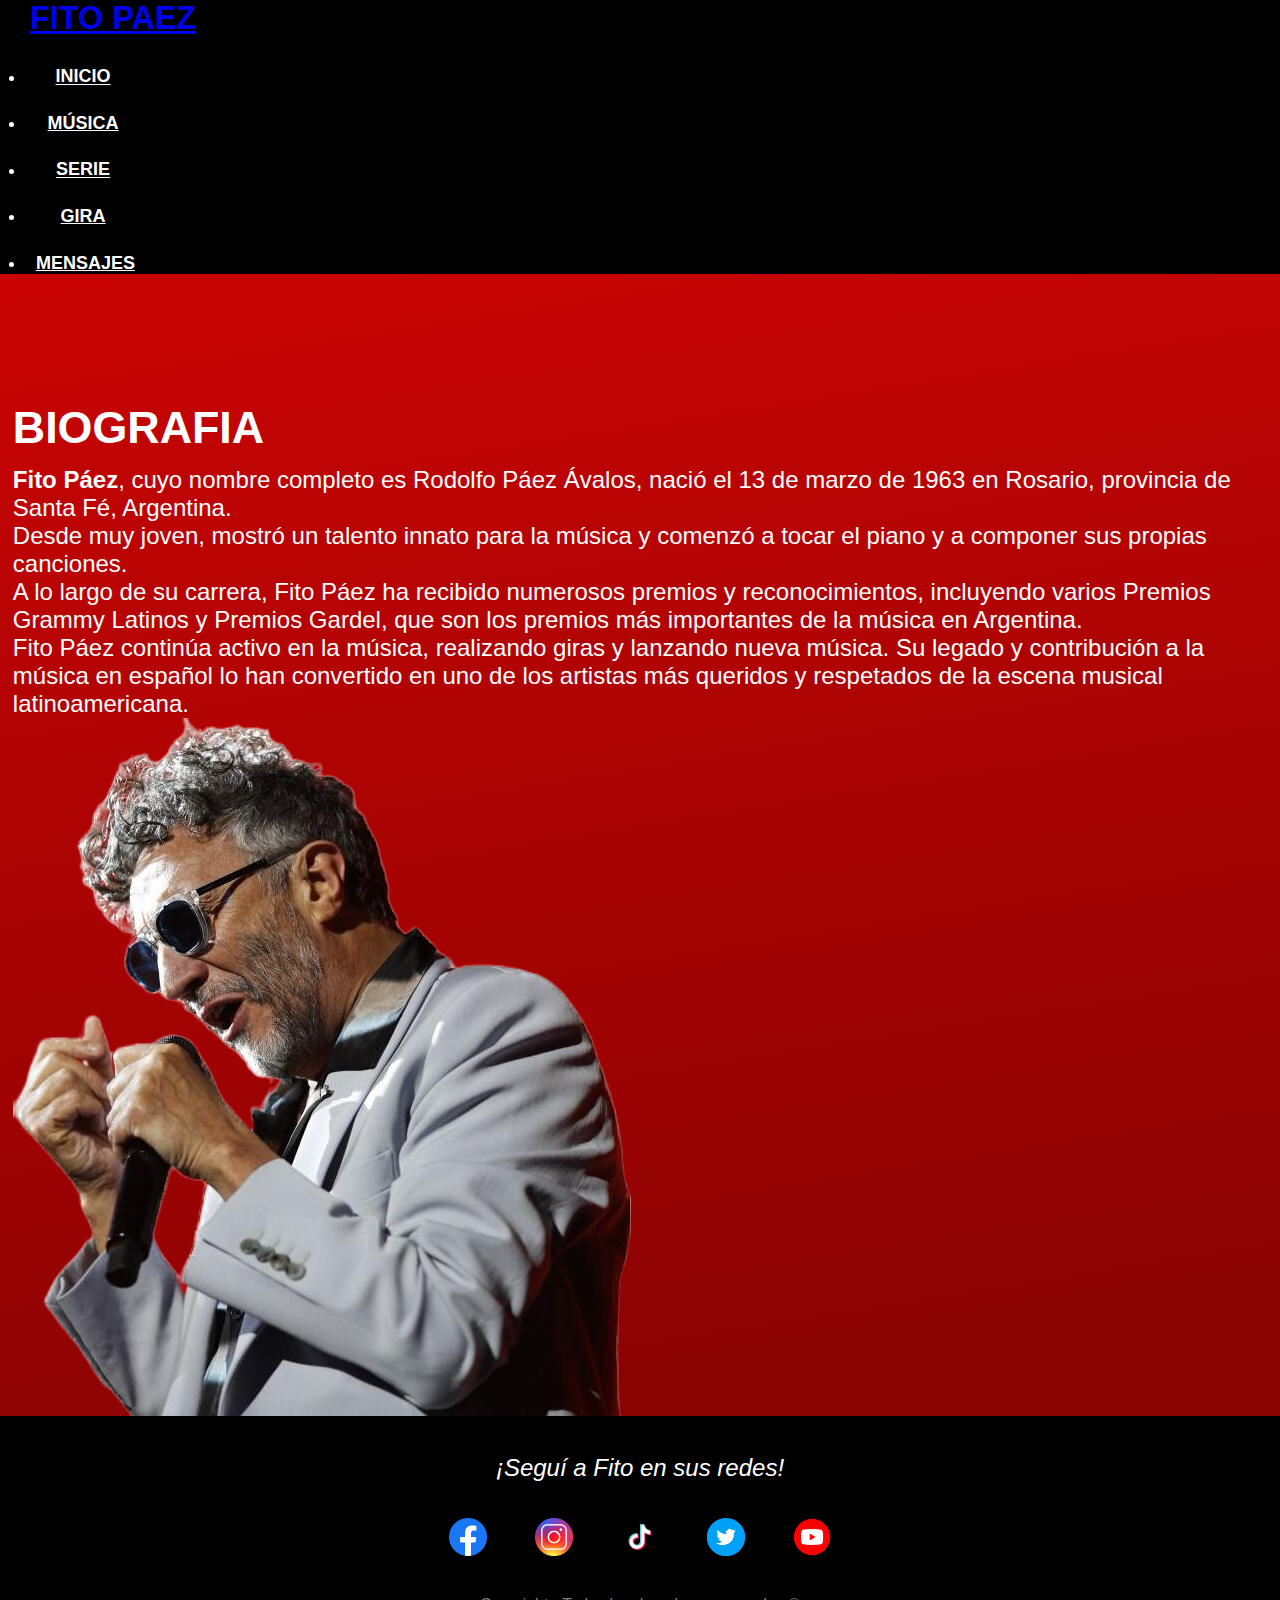
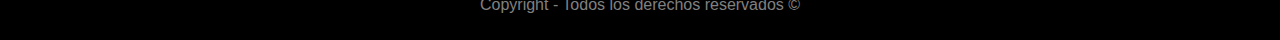
<file: index.html>
<!DOCTYPE html>
<html lang="en">
    <head>
        <meta charset="UTF-8">
        <meta name="viewport" content="width=device-width, initial-scale=1.0">
                    <!--BOOTSTRAP-->
        <link href="https://cdn.jsdelivr.net/npm/bootstrap@5.3.1/dist/css/bootstrap.min.css" rel="stylesheet" integrity="sha384-4bw+/aepP/YC94hEpVNVgiZdgIC5+VKNBQNGCHeKRQN+PtmoHDEXuppvnDJzQIu9" crossorigin="anonymous">
        <link rel="icon" href="images.ico/fito-paez.ico"  >
        <meta name="viewport" content="width=device-width, initial-scale=1.0">
        <meta name="description"content="Fan Page sobre Fito Paez">
        <meta name="author" content="Micaela Fernández">
        <meta name="keywords" content="Fito Paez, Adolfo Paez, Fito, Paez">
        <meta name="viewport" content="width=device-width, initial-scale=1.0">
                     <!--CSS-->
         <link rel="stylesheet" href="styles.css"><link>
         <title>Fito Paez</title>
    </head>
    <body>
         <header>
                <nav class="navbar navbar-expand-lg navbar-dark fixed-top" id="navbar">
                    <div class="container-fluid" id="navbar-letra">
                      <a class="navbar-brand"  href="index.html">FITO PAEZ</a>
                      <button class="navbar-toggler" type="button" data-bs-toggle="collapse" data-bs-target="#navbarNav" aria-controls="navbarNav" aria-expanded="false" aria-label="Toggle navigation">
                        <span class="navbar-toggler-icon"></span>
                      </button>
                      <div class="collapse navbar-collapse" id="navbarNav">
                        <ul class="navbar-nav ms-auto" >
                          <li class="nav-item">
                            <a class="nav-link" href="index.html" id="inicio">INICIO</a>
                          </li>
                          <li class="nav-item">
                            <a class="nav-link" href="musica.html" id="inicio">MÚSICA</a>
                          </li>
                          <li class="nav-item">
                            <a class="nav-link" href="serie.html" id="inicio">SERIE</a>
                          </li>
                          <li class="nav-item">
                            <a class="nav-link" href="gira.html" id="inicio">GIRA</a>
                          </li>
                          <li class="nav-item">
                            <a class="nav-link" href="mensajes.html" id="inicio">MENSAJES</a>
                          </li>
                        </ul>
                      </div>
                    </div>
                  </nav>
         </header>
         <main>
            <div class="container-fluid container-principal">
                <div class="row">
                    <div class="col">
                        <h1>BIOGRAFIA</h1>
                    </div>
                </div>
            
                <div class="row pt-0 pb-0">
                    <div class="col-sm-12 col-md-6 col-lg-8 col-xl-8">
                        <p><strong>Fito Páez</strong>, cuyo nombre completo es Rodolfo Páez Ávalos, nació el 13 de marzo de 1963 en Rosario, provincia de Santa Fé, Argentina.<br>
                            Desde muy joven, mostró un talento innato para la música y comenzó a tocar el piano y a componer sus propias canciones.<br>
                            A lo largo de su carrera, Fito Páez ha recibido numerosos premios y reconocimientos, incluyendo varios Premios Grammy Latinos y Premios Gardel, que son los premios más importantes de la música en Argentina. <br>
                            Fito Páez continúa activo en la música, realizando giras y lanzando nueva música. Su legado y contribución a la música en español lo han convertido en uno de los artistas más queridos y respetados de la escena musical latinoamericana.</p>
                    </div>
                    <div class="col-sm-12 col-md-6 col-lg-4 col-xl-4">
                        <img src="images.ico/fitopaez/FitoInicio.png"
                        alt="Imagen de Fito Paez cantando"
                        class="centrado-multimedia">
                    </div>
                </div>
            </div>
         </main>
         <footer>
            <div class="container">
                <div class="row">
                    <div class="col cursiva">
                        <p>¡Seguí a Fito en sus redes!</p>
                    </div>
                </div>
                <div class="row">
                    <div class="col">
                        <ul class="ul-footer">
                            <li class="li-footer"><a href="https://www.facebook.com/fitopaez" target="_blank"> <Img src="images.ico/facebook.png" alt="icono de Facebook" style= "height: 38px; "></a></li>
                            <li class="li-footer"><a href="https://www.instagram.com/fitopaezmusica/" target="_blank"><Img src="images.ico/instagram.png" alt="icono de Instagram"style= "height: 38px;"></a></li>
                            <li class="li-footer"><a href="https://www.tiktok.com/@fitopaezmusica?_t=8dOUAxdplgb&_r=1" target="_blank"><Img src="images.ico/tiktok.png" alt="icono de Tik Tok"style= "height: 38px;"></a></li>
                            <li class="li-footer"><a href="https://twitter.com/fitopaezmusica?s=21&t=Vpx3ptD0hLdEtp0L-B7r9A" target="_blank"><Img src="images.ico/twitter.png" alt="icono de Twitter"style= "height: 38px;"></a></li>
                            <li class="li-footer"><a href="https://www.youtube.com/user/fitopaezoficial" target="_blank"><Img src="images.ico/youtube.png" alt="icono de youtube"style="height: 38px"></a></li>        
                      </ul>
                    </div>
                </div>
                <div class="row">
                    <div class="col">
                        <p id="copyright">Copyright - Todos los derechos reservados ©</p>  
                    </div>
                </div>
            </div>
         </footer>  
      <script src="https://cdn.jsdelivr.net/npm/bootstrap@5.3.1/dist/js/bootstrap.bundle.min.js" integrity="sha384-HwwvtgBNo3bZJJLYd8oVXjrBZt8cqVSpeBNS5n7C8IVInixGAoxmnlMuBnhbgrkm" crossorigin="anonymous"></script>
    </body>
</html>
</file>
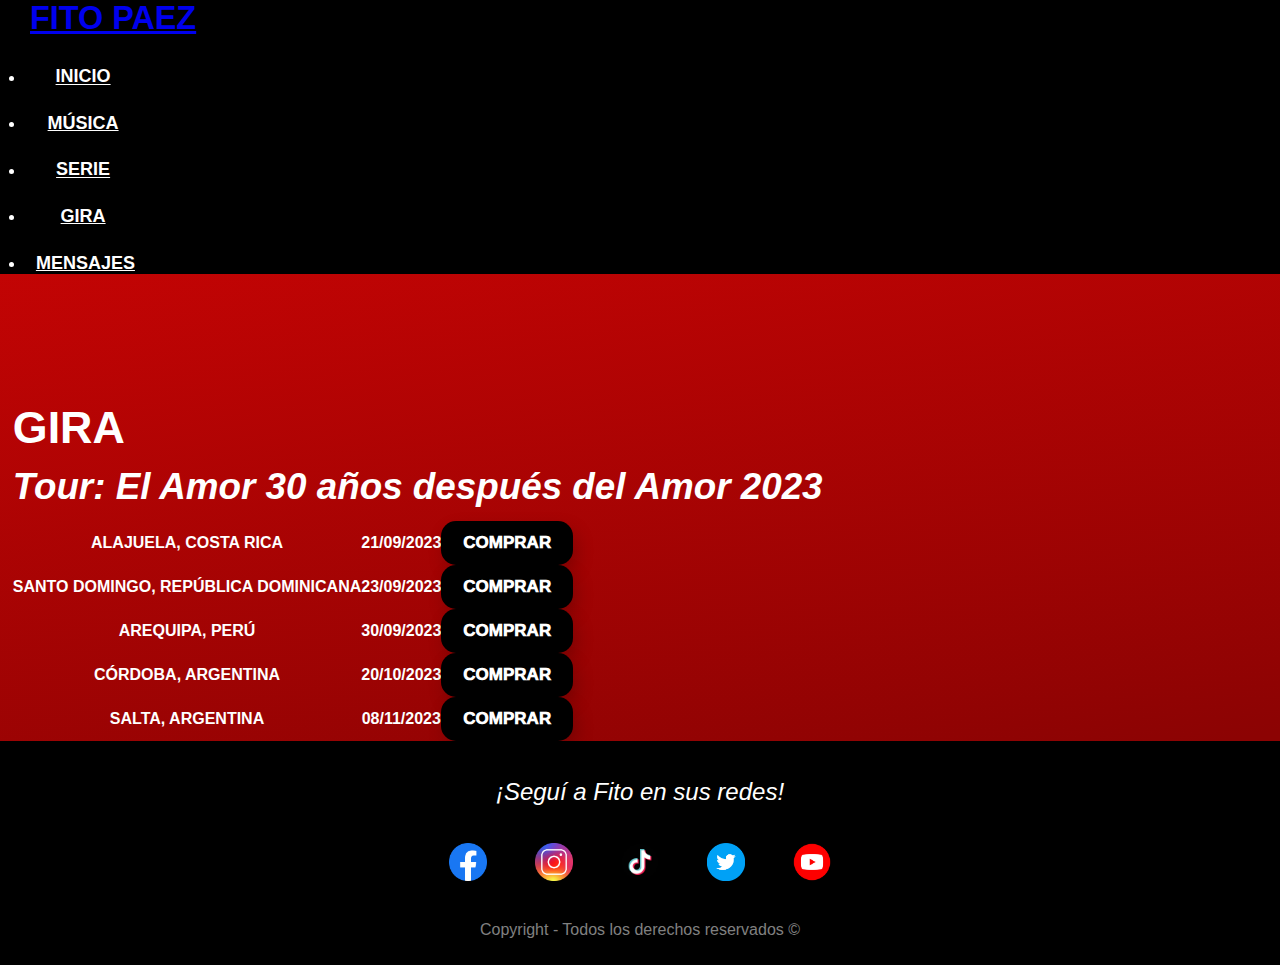
<file: gira.html>
<!DOCTYPE html>
<html lang="en">
    <head>
        <meta charset="UTF-8">
        <meta name="viewport" content="width=device-width, initial-scale=1.0">
                    <!--BOOTSTRAP-->
        <link href="https://cdn.jsdelivr.net/npm/bootstrap@5.3.1/dist/css/bootstrap.min.css" rel="stylesheet" integrity="sha384-4bw+/aepP/YC94hEpVNVgiZdgIC5+VKNBQNGCHeKRQN+PtmoHDEXuppvnDJzQIu9" crossorigin="anonymous">
        <link rel="icon" href="images.ico/fito-paez.ico"  >
        <meta name="viewport" content="width=device-width, initial-scale=1.0">
        <meta name="description"content="Bienvenidos a la Fan Page sobre Fito Paez">
        <meta name="author" content="Micaela Fernández">
        <meta name="keywords" content="Fito Paez, Adolfo Paez, Fito">
        <meta name="viewport" content="width=device-width, initial-scale=1.0">
                     <!--CSS-->
         <link rel="stylesheet" href="styles.css"><link>
         <title>Fito Paez</title>
    </head>
    <body>
         <header>
                <nav class="navbar navbar-expand-lg navbar-dark fixed-top" id="navbar">
                    <div class="container-fluid" id="navbar-letra">
                      <a class="navbar-brand"  href="index.html">FITO PAEZ</a>
                      <button class="navbar-toggler" type="button" data-bs-toggle="collapse" data-bs-target="#navbarNav" aria-controls="navbarNav" aria-expanded="false" aria-label="Toggle navigation">
                        <span class="navbar-toggler-icon"></span>
                      </button>
                      <div class="collapse navbar-collapse" id="navbarNav">
                        <ul class="navbar-nav ms-auto" >
                          <li class="nav-item">
                            <a class="nav-link" href="index.html" id="inicio">INICIO</a>
                          </li>
                          <li class="nav-item">
                            <a class="nav-link" href="musica.html" id="inicio">MÚSICA</a>
                          </li>
                          <li class="nav-item">
                            <a class="nav-link" href="serie.html" id="inicio">SERIE</a>
                          </li>
                          <li class="nav-item">
                            <a class="nav-link" href="gira.html" id="inicio">GIRA</a>
                          </li>
                          <li class="nav-item">
                            <a class="nav-link" href="mensajes.html" id="inicio">MENSAJES</a>
                          </li>
                        </ul>
                      </div>
                    </div>
                  </nav>
         </header>
         <main>
            <div class="container-fluid container-principal">
                <div class="row">
                    <div class="col">
                        <h1>GIRA</h1>
                    </div>
                </div>
            </div>
            <div class="conteiner-fluid">
                <div class="row">
                    <div class="col">
                        <h2 class="cursiva">Tour: El Amor 30 años después del Amor 2023</h2>
                    </div>
                </div>
                <div class="col-sm-2 col-md-2 col-lg-2 col-xl-2"></div>
                <div class="row mb-4" style="text-align: center;">
                    <div class="col-sm-12 col-md-8 col-lg-6 col-xl-6">
                        <table class="table table-transparent" >
                            <tbody>
                             <tr class="row">
                                <td class="espacio-tabla col col-sm-4 col-md-4 col-lg-4 col-xl-4">ALAJUELA, COSTA RICA</td>
                                <td class="espacio-tabla col col-sm-4 col-md-4 col-lg-4 col-xl-4">21/09/2023</td>
                                <td class="espacio-tabla col col-sm-4 col-md-4 col-lg-4 col-xl-4"><button type="button" class="boton" ><a href="https://www.eticket.cr/paso1a.aspx?idevento=8198" target="_blank" class="boton-estilo">COMPRAR</a></button> </td>
                                
                             </tr>
                             <tr class="row">
                                <td class="espacio-tabla col col-sm-4 col-md-4 col-lg-4 col-xl-4">SANTO DOMINGO, REPÚBLICA DOMINICANA</td>
                                <td class="espacio-tabla col col-sm-4 col-md-4 col-lg-4 col-xl-4">23/09/2023</td>
                                <td class="espacio-tabla col col-sm-4 col-md-4 col-lg-4 col-xl-4"><button type="button" class="boton" ><a href="https://eventos.tuboleta.com.do/ordertickets.asp?p=1863" target="_blank" class="boton-estilo">COMPRAR</a></button> </td>
                                
                             </tr>
                             <tr class="row">
                                <td class="espacio-tabla col col-sm-4 col-md-4 col-lg-4 col-xl-4">AREQUIPA, PERÚ</td>
                                <td class="espacio-tabla col col-sm-4 col-md-4 col-lg-4 col-xl-4">30/09/2023</td>
                                <td class="espacio-tabla col col-sm-4 col-md-4 col-lg-4 col-xl-4"><button type="button" class="boton" ><a href="https://prime.joinnus.com/landing/fitopaez2023" target="_blank" class="boton-estilo">COMPRAR</a></button> </td>
                                
                             </tr>
                             <tr class="row">
                                <td class="espacio-tabla col col-sm-4 col-md-4 col-lg-4 col-xl-4">CÓRDOBA, ARGENTINA</td>
                                <td class="espacio-tabla col col-sm-4 col-md-4 col-lg-4 col-xl-4">20/10/2023</td>
                                <td class="espacio-tabla col col-sm-4 col-md-4 col-lg-4 col-xl-4"><button type="button" class="boton" ><a href="https://www.ticketek.com.ar/fito-paez/estadio-instituto-de-cordoba" target="_blank" class="boton-estilo">COMPRAR</a></button> </td>
                                
                             </tr>
                             <tr class="row">
                                <td class="espacio-tabla col col-sm-4 col-md-4 col-lg-4 col-xl-4">SALTA,  ARGENTINA</td>
                                <td class="espacio-tabla col col-sm-4 col-md-4 col-lg-4 col-xl-4">08/11/2023</td>
                                <td class="espacio-tabla col col-sm-4 col-md-4 col-lg-4 col-xl-4"><button type="button" class="boton" ><a href="https://www.ticketek.com.ar/fito-paez/estadio-polideportivo-delmi" target="_blank" class="boton-estilo">COMPRAR</a></button> </td> 
                             </tr>
                            </tbody>
                         </table>
                         <div class="col-sm-2 col-md-2 col-lg-2 col-xl-2"></div>

                        </div>
                    </div>
                </div>
            </div>
         </main>
         <footer>
            <div class="container">
                <div class="row">
                    <div class="col cursiva">
                        <p>¡Seguí a Fito en sus redes!</p>
                    </div>
                </div>
                <div class="row">
                    <div class="col">
                        <ul class="ul-footer">
                            <li class="li-footer"><a href="https://www.facebook.com/fitopaez" target="_blank"> <Img src="images.ico/facebook.png" alt="icono de Facebook" style= "height: 38px; "></a></li>
                            <li class="li-footer"><a href="https://www.instagram.com/fitopaezmusica/" target="_blank"><Img src="images.ico/instagram.png" alt="icono de Instagram"style= "height: 38px;"></a></li>
                            <li class="li-footer"><a href="https://www.tiktok.com/@fitopaezmusica?_t=8dOUAxdplgb&_r=1" target="_blank"><Img src="images.ico/tiktok.png" alt="icono de Tik Tok"style= "height: 38px;"></a></li>
                            <li class="li-footer"><a href="https://twitter.com/fitopaezmusica?s=21&t=Vpx3ptD0hLdEtp0L-B7r9A" target="_blank"><Img src="images.ico/twitter.png" alt="icono de Twitter"style= "height: 38px;"></a></li>
                            <li class="li-footer"><a href="https://www.youtube.com/user/fitopaezoficial" target="_blank"><Img src="images.ico/youtube.png" alt="icono de youtube"style="height: 38px"></a></li>        
                      </ul>
                    </div>
                </div>
                <div class="row">
                    <div class="col">
                        <p id="copyright">Copyright - Todos los derechos reservados ©</p>  
                    </div>
                </div>
            </div>
         </footer>  
      <script src="https://cdn.jsdelivr.net/npm/bootstrap@5.3.1/dist/js/bootstrap.bundle.min.js" integrity="sha384-HwwvtgBNo3bZJJLYd8oVXjrBZt8cqVSpeBNS5n7C8IVInixGAoxmnlMuBnhbgrkm" crossorigin="anonymous"></script>
    </body>
</html>
</file>
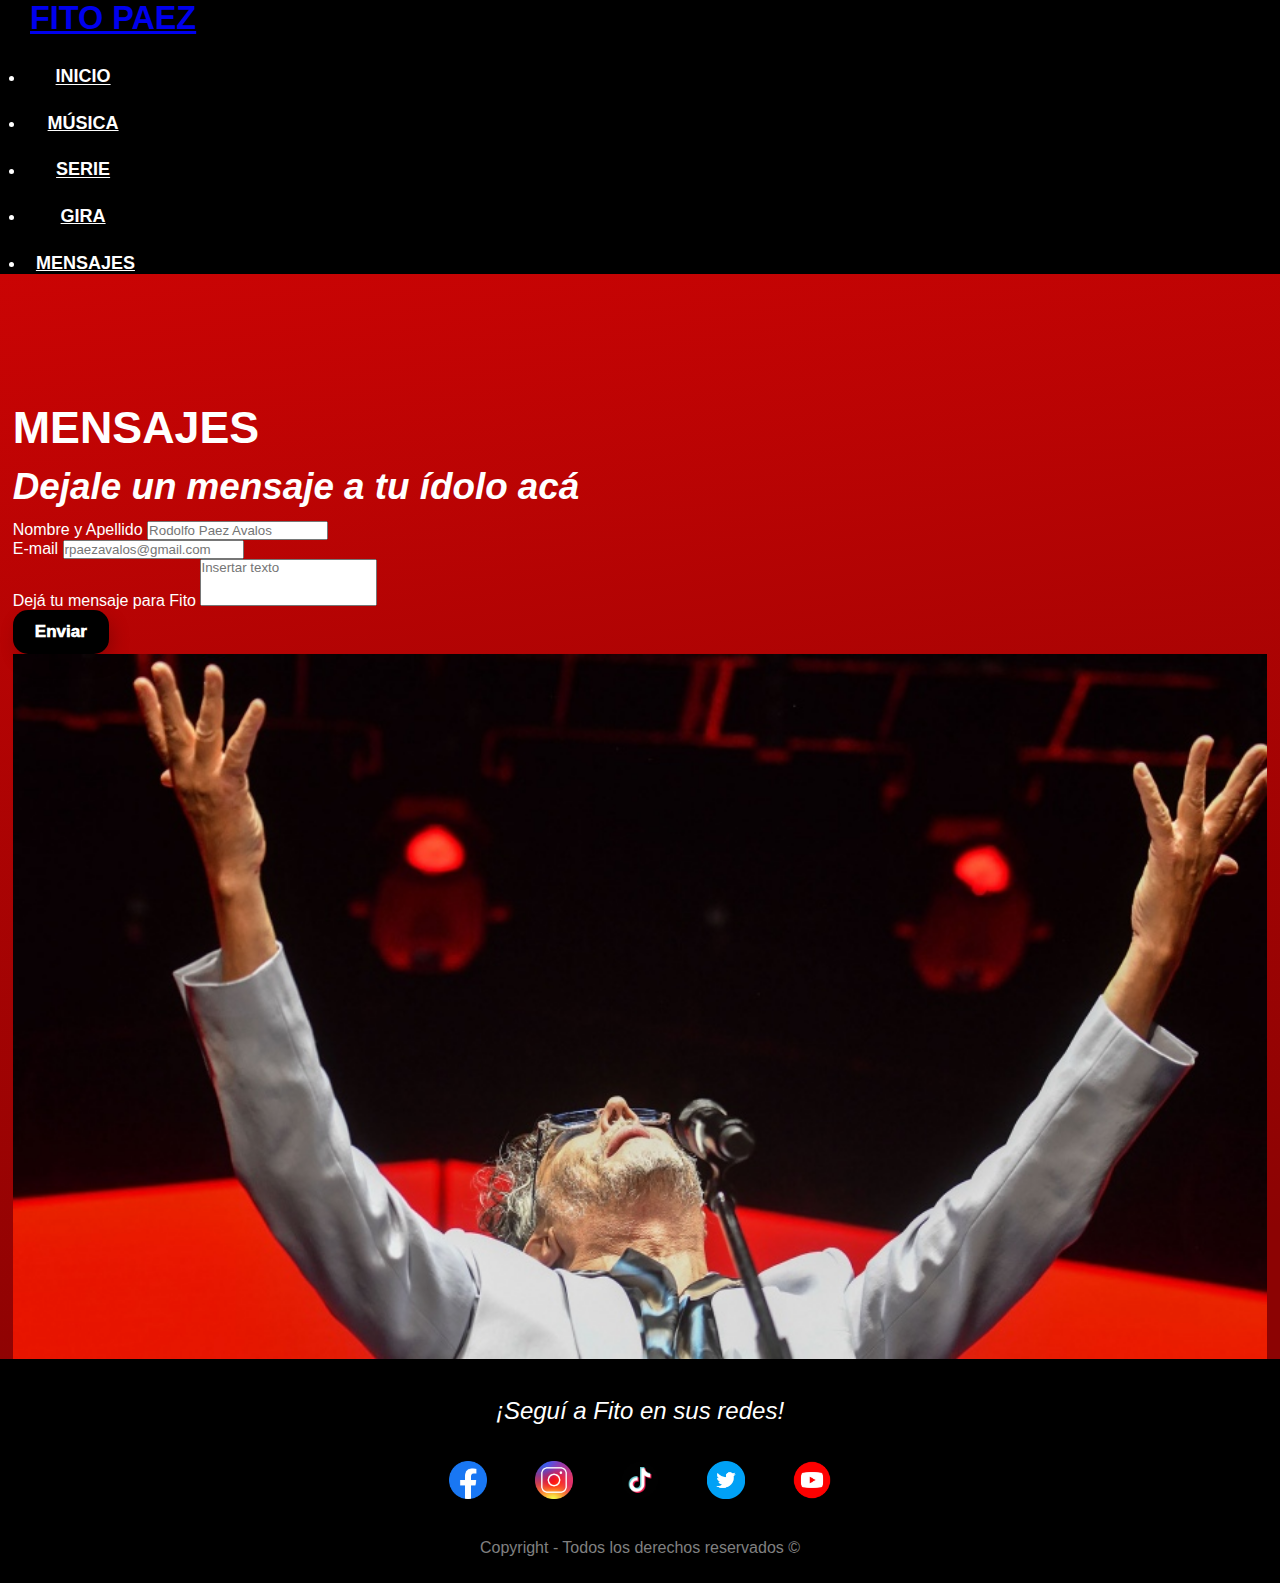
<file: mensajes.html>
<!DOCTYPE html>
<html lang="en">
    <head>
        <meta charset="UTF-8">
        <meta name="viewport" content="width=device-width, initial-scale=1.0">
                    <!--BOOTSTRAP-->
        <link href="https://cdn.jsdelivr.net/npm/bootstrap@5.3.1/dist/css/bootstrap.min.css" rel="stylesheet" integrity="sha384-4bw+/aepP/YC94hEpVNVgiZdgIC5+VKNBQNGCHeKRQN+PtmoHDEXuppvnDJzQIu9" crossorigin="anonymous">
        <link rel="icon" href="images.ico/fito-paez.ico"  >
        <meta name="viewport" content="width=device-width, initial-scale=1.0">
        <meta name="description"content="Bienvenidos a la Fan Page sobre Fito Paez">
        <meta name="author" content="Micaela Fernández">
        <meta name="keywords" content="Fito Paez, Adolfo Paez, Fito">
        <meta name="viewport" content="width=device-width, initial-scale=1.0">
                     <!--CSS-->
         <link rel="stylesheet" href="styles.css"><link>
         <title>Fito Paez</title>
    </head>
    <body>
         <header>
                <nav class="navbar navbar-expand-lg navbar-dark fixed-top" id="navbar">
                    <div class="container-fluid" id="navbar-letra">
                      <a class="navbar-brand"  href="index.html">FITO PAEZ</a>
                      <button class="navbar-toggler" type="button" data-bs-toggle="collapse" data-bs-target="#navbarNav" aria-controls="navbarNav" aria-expanded="false" aria-label="Toggle navigation">
                        <span class="navbar-toggler-icon"></span>
                      </button>
                      <div class="collapse navbar-collapse" id="navbarNav">
                        <ul class="navbar-nav ms-auto" >
                          <li class="nav-item">
                            <a class="nav-link" href="index.html" id="inicio">INICIO</a>
                          </li>
                          <li class="nav-item">
                            <a class="nav-link" href="musica.html" id="inicio">MÚSICA</a>
                          </li>
                          <li class="nav-item">
                            <a class="nav-link" href="serie.html" id="inicio">SERIE</a>
                          </li>
                          <li class="nav-item">
                            <a class="nav-link" href="gira.html" id="inicio">GIRA</a>
                          </li>
                          <li class="nav-item">
                            <a class="nav-link" href="mensajes.html" id="inicio">MENSAJES</a>
                          </li>
                        </ul>
                      </div>
                    </div>
                  </nav>
         </header>
         <main>
            <div class="container-fluid container-principal">
                <div class="row">
                    <div class="col">
                        <h1>MENSAJES</h1>
                    </div>
                </div>
                <div class="row">
                    <div class="col">
                        <h2 class="cursiva">Dejale un mensaje a tu ídolo acá</h2>
                    </div>
                </div>
                <div class="row mb-5">
                    <div class="col col-sm-12 col-md-12 col-lg-6 col-xl-6">
                        <form>
                            <div class="mb-1">
                               <label for="exampleFormControlInput1" class="form-label">Nombre y Apellido</label>
                               <input type="text" class="form-control" name="Nombre" id="Nombre" placeholder="Rodolfo Paez Avalos" required> 
                            </div>
                            <div class="mb-1">
                               <label for="exampleFormControlInput1" class="form-label">E-mail</label>
                               <input type="email" class="form-control" id="exampleFormControlInput1" placeholder="rpaezavalos@gmail.com">
                            </div>
                            <div class="mb-1">
                               <label for="exampleFormControlTextarea1" class="form-label">Dejá tu mensaje para Fito</label>
                               <textarea class="form-control mb-3" id="exampleFormControlTextarea1" style="resize: none;"  rows="3" placeholder="Insertar texto"></textarea>
                               <div class="d-grid gap-2">
                                   <button type="submit" type="button">Enviar</button>
                               </div>
                            </div>
                       </form>
                    </div>   
                    <div class="col-sm-12 col-md-12 col-lg-6 col-xl-6">
                        <img src="images.ico/fitopaez/fito-mensajes.png" alt="Fotofrafia de Fito Paez con los brazos abiertos" width="100%" class="centrado-multimedia">
                    </div>
                </div>
            </div>
         </main>
         <footer>
            <div class="container">
                <div class="row">
                    <div class="col cursiva">
                        <p>¡Seguí a Fito en sus redes!</p>
                    </div>
                </div>
                <div class="row">
                    <div class="col">
                        <ul class="ul-footer">
                            <li class="li-footer"><a href="https://www.facebook.com/fitopaez" target="_blank"> <Img src="images.ico/facebook.png" alt="icono de Facebook" style= "height: 38px; "></a></li>
                            <li class="li-footer"><a href="https://www.instagram.com/fitopaezmusica/" target="_blank"><Img src="images.ico/instagram.png" alt="icono de Instagram"style= "height: 38px;"></a></li>
                            <li class="li-footer"><a href="https://www.tiktok.com/@fitopaezmusica?_t=8dOUAxdplgb&_r=1" target="_blank"><Img src="images.ico/tiktok.png" alt="icono de Tik Tok"style= "height: 38px;"></a></li>
                            <li class="li-footer"><a href="https://twitter.com/fitopaezmusica?s=21&t=Vpx3ptD0hLdEtp0L-B7r9A" target="_blank"><Img src="images.ico/twitter.png" alt="icono de Twitter"style= "height: 38px;"></a></li>
                            <li class="li-footer"><a href="https://www.youtube.com/user/fitopaezoficial" target="_blank"><Img src="images.ico/youtube.png" alt="icono de youtube"style="height: 38px"></a></li>        
                      </ul>
                    </div>
                </div>
                <div class="row">
                    <div class="col">
                        <p id="copyright">Copyright - Todos los derechos reservados ©</p>  
                    </div>
                </div>
            </div>
         </footer>  
      <script src="https://cdn.jsdelivr.net/npm/bootstrap@5.3.1/dist/js/bootstrap.bundle.min.js" integrity="sha384-HwwvtgBNo3bZJJLYd8oVXjrBZt8cqVSpeBNS5n7C8IVInixGAoxmnlMuBnhbgrkm" crossorigin="anonymous"></script>
    </body>
</html>
</file>
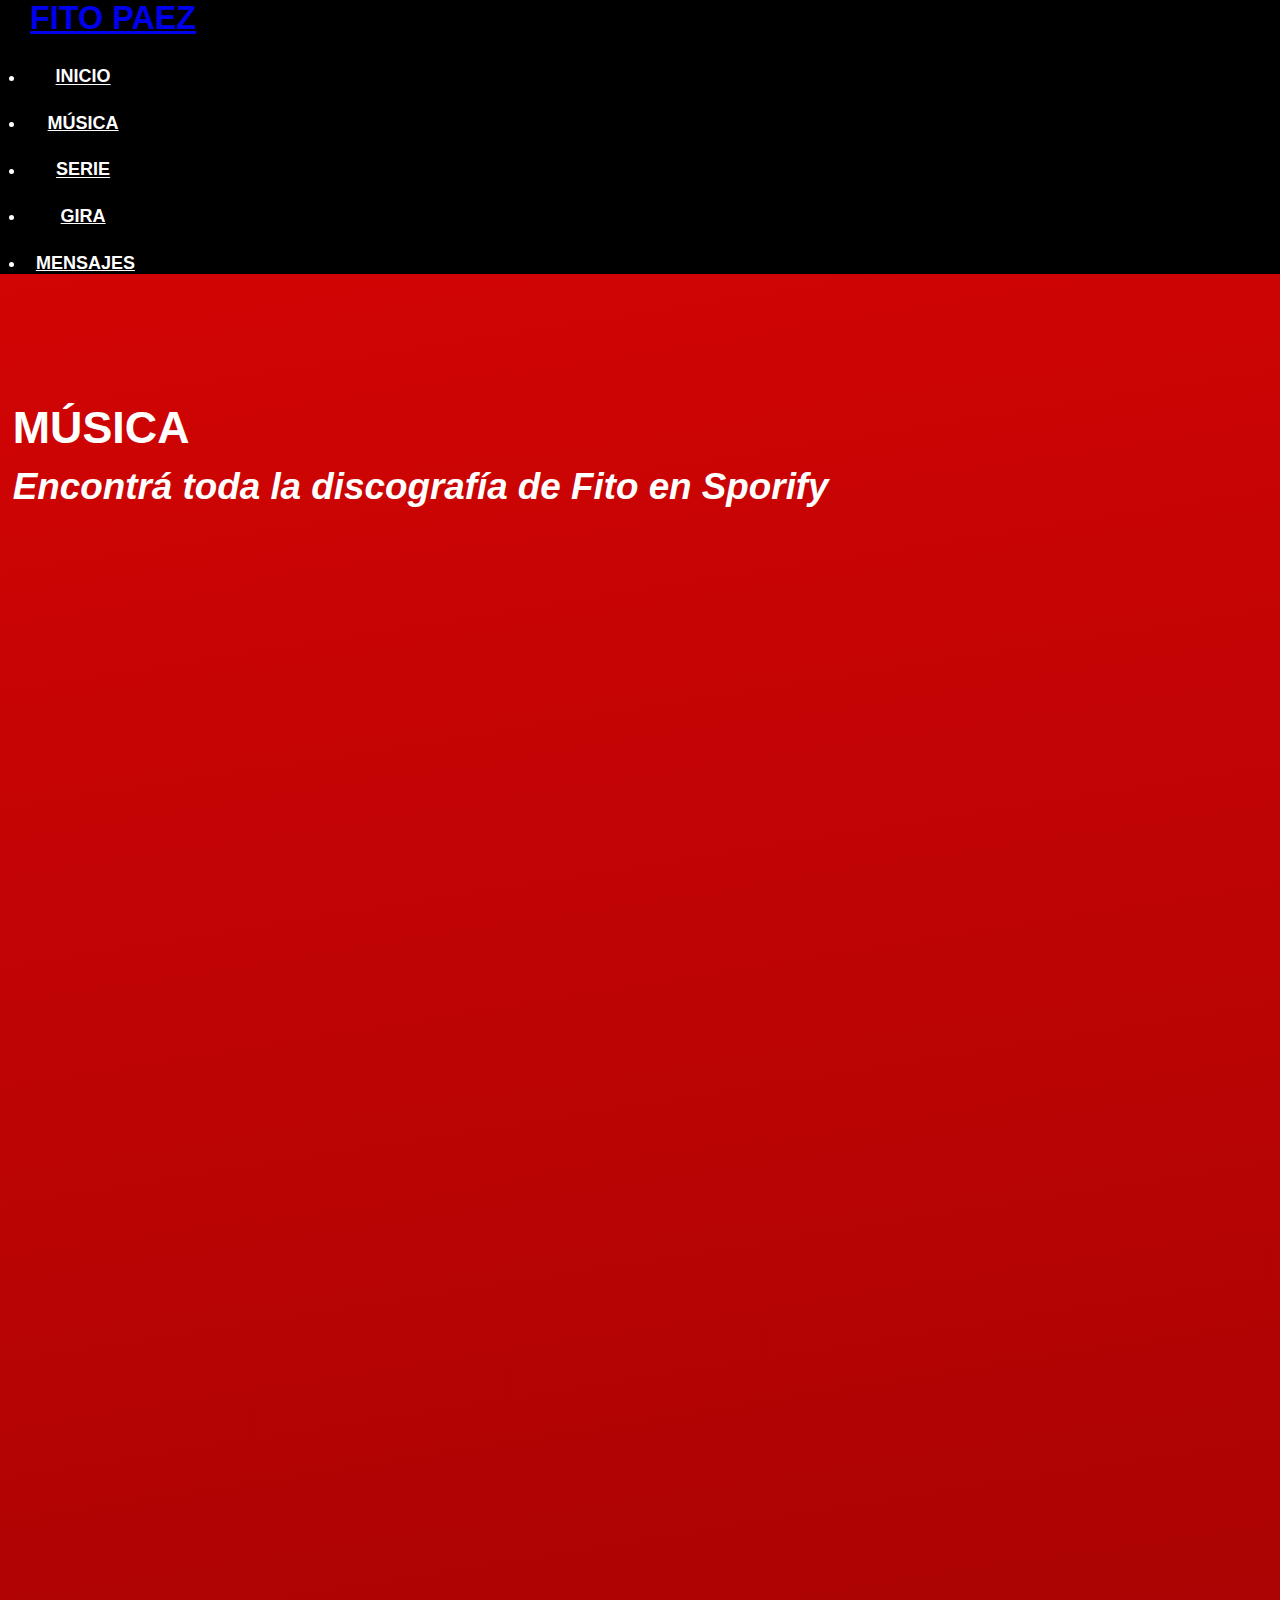
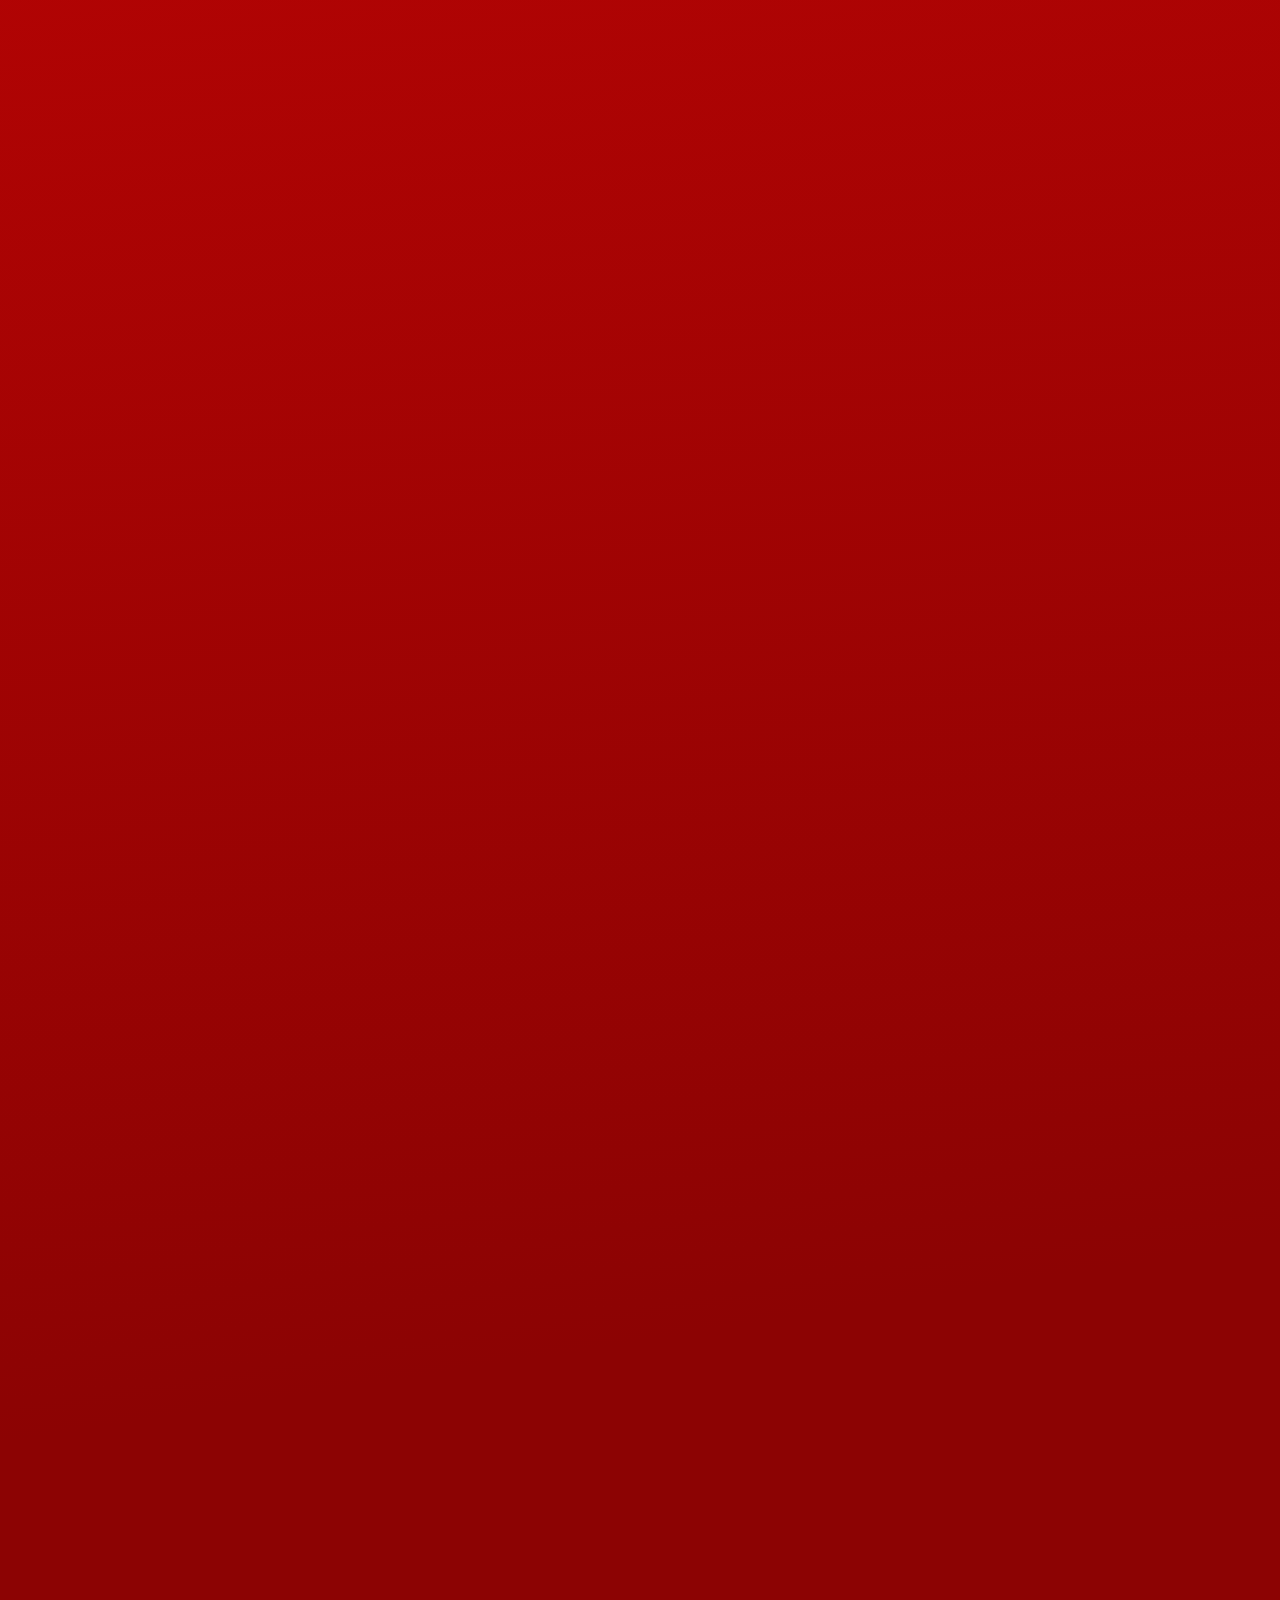
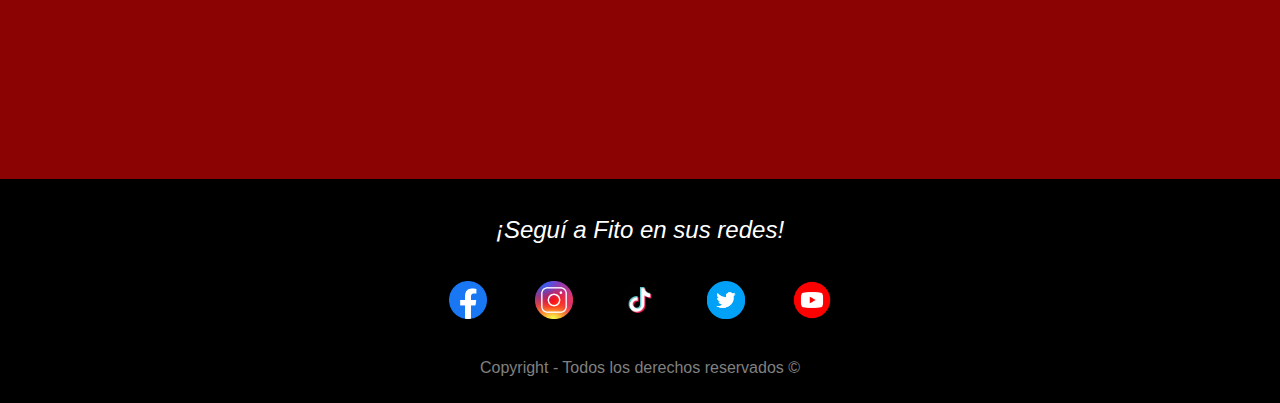
<file: musica.html>
<!DOCTYPE html>
<html lang="en">
    <head>
        <meta charset="UTF-8">
        <meta name="viewport" content="width=device-width, initial-scale=1.0">
                    <!--BOOTSTRAP-->
        <link href="https://cdn.jsdelivr.net/npm/bootstrap@5.3.1/dist/css/bootstrap.min.css" rel="stylesheet" integrity="sha384-4bw+/aepP/YC94hEpVNVgiZdgIC5+VKNBQNGCHeKRQN+PtmoHDEXuppvnDJzQIu9" crossorigin="anonymous">
        <link rel="icon" href="images.ico/fito-paez.ico"  >
        <meta name="viewport" content="width=device-width, initial-scale=1.0">
        <meta name="description"content="Bienvenidos a la Fan Page sobre Fito Paez">
        <meta name="author" content="Micaela Fernández">
        <meta name="keywords" content="Fito Paez, Adolfo Paez, Fito">
        <meta name="viewport" content="width=device-width, initial-scale=1.0">
                     <!--CSS-->
         <link rel="stylesheet" href="styles.css"><link>
         <title>Fito Paez</title>
    </head>
    <body>
         <header>
                <nav class="navbar navbar-expand-lg navbar-dark fixed-top" id="navbar">
                    <div class="container-fluid" id="navbar-letra">
                      <a class="navbar-brand"  href="index.html">FITO PAEZ</a>
                      <button class="navbar-toggler" type="button" data-bs-toggle="collapse" data-bs-target="#navbarNav" aria-controls="navbarNav" aria-expanded="false" aria-label="Toggle navigation">
                        <span class="navbar-toggler-icon"></span>
                      </button>
                      <div class="collapse navbar-collapse" id="navbarNav">
                        <ul class="navbar-nav ms-auto" >
                          <li class="nav-item">
                            <a class="nav-link" href="index.html" id="inicio">INICIO</a>
                          </li>
                          <li class="nav-item">
                            <a class="nav-link" href="musica.html" id="inicio">MÚSICA</a>
                          </li>
                          <li class="nav-item">
                            <a class="nav-link" href="serie.html" id="inicio">SERIE</a>
                          </li>
                          <li class="nav-item">
                            <a class="nav-link" href="gira.html" id="inicio">GIRA</a>
                          </li>
                          <li class="nav-item">
                            <a class="nav-link" href="mensajes.html" id="inicio">MENSAJES</a>
                          </li>
                        </ul>
                      </div>
                    </div>
                  </nav>
         </header>
         <main>
            <div class="container-fluid container-principal">
                <div class="row">
                    <div class="col">
                        <h1>MÚSICA</h1>
                    </div>
                </div>
                <div class="row">
                    <div class="col">
                        <h2 class="cursiva">Encontrá toda la discografía de Fito en Sporify</h2>
                    </div>
                </div>
                <div class="row mb-4 spotify">
                     <div class="col col-sm-12 col-md-6 col-lg-4 col-xl-3 py-2 my-2"> 
                            <iframe style="border-radius:12px" src="https://open.spotify.com/embed/album/0MTUFk4egA3SYvPjjsJUpX?utm_source=generator" height="352" frameBorder="0" allowfullscreen="" allow="autoplay; clipboard-write; encrypted-media; fullscreen; picture-in-picture" loading="lazy" class=".spotify-del-63"></iframe>
                     </div>
                    <div class="col col-sm-12 col-md-6 col-lg-4 col-xl-3 py-2 my-2">
                        <iframe  src="https://open.spotify.com/embed/album/2bUpIi2WqqXxrLjwxqmURm?utm_source=generator" height="352" frameBorder="0" allowfullscreen="" allow="autoplay; clipboard-write; encrypted-media; fullscreen; picture-in-picture" loading="lazy" class=".spotify-giros"></iframe>
                    </div>   
                    <div class="col col-sm-12 col-md-6 col-lg-4 col-xl-3 py-2 my-2">
                        <iframe  src="https://open.spotify.com/embed/album/7e9eBk99v3kYbGO79ZKKVz?utm_source=generator" height="352" frameBorder="0" allowfullscreen="" allow="autoplay; clipboard-write; encrypted-media; fullscreen; picture-in-picture" loading="lazy"class=".spotify-la-la-la"></iframe>
                    </div>
                    <div class="col col-sm-12 col-md-6 col-lg-4 col-xl-3 py-2 my-2">
                        <iframe style="border-radius:12px" src="https://open.spotify.com/embed/album/1TscUipICOumgsnfvVqFS0?utm_source=generator" height="352" frameBorder="0" allowfullscreen="" allow="autoplay; clipboard-write; encrypted-media; fullscreen; picture-in-picture" loading="lazy"class=".spotify-ey"></iframe>
                    </div>
                    <div class="col-sm-12 col-md-6 col-lg-4 col-xl-3 py-2 my-2">
                        <iframe style="border-radius:12px" src="https://open.spotify.com/embed/album/2bjMYAFIIrcMPj0bkDcvGc?utm_source=generator" height="352" frameBorder="0" allowfullscreen="" allow="autoplay; clipboard-write; encrypted-media; fullscreen; picture-in-picture" loading="lazy"class=".spotify-cronica"></iframe>
                    </div>
                    <div class="col-sm-12 col-md-6 col-lg-4 col-xl-3 py-2 my-2">
                        <iframe style="border-radius:12px" src="https://open.spotify.com/embed/album/1qrBKmoNZrXtBnonrHSYsx?utm_source=generator" height="352" frameBorder="0" allowfullscreen="" allow="autoplay; clipboard-write; encrypted-media; fullscreen; picture-in-picture" loading="lazy"class=".spotify-tercer-mundo"></iframe>
                    </div>
                    <div class="col-sm-12 col-md-6 col-lg-4 col-xl-3 py-2 my-2">
                        <iframe style="border-radius:12px" src="https://open.spotify.com/embed/album/1nDTw13U4zW8YuelhilKW5?utm_source=generator" height="352" frameBorder="0" allowfullscreen="" allow="autoplay; clipboard-write; encrypted-media; fullscreen; picture-in-picture" loading="lazy"class=".spotify-el-amor-despues-del-amor"></iframe>
                    </div>
                    <div class="col-sm-12 col-md-6 col-lg-4 col-xl-3 py-2 mt-2 mb-2">
                        <iframe style="border-radius:12px" src="https://open.spotify.com/embed/album/3pFykTd3Xwi8jtTrNFJEwa?utm_source=generator"  height="352" frameBorder="0" allowfullscreen="" allow="autoplay; clipboard-write; encrypted-media; fullscreen; picture-in-picture" loading="lazy"class=".spotify-circo-beat"></iframe>
                    </div>
        
                </div>
            </div>
         </main>
         <footer>
            <div class="container">
                <div class="row">
                    <div class="col cursiva">
                        <p>¡Seguí a Fito en sus redes!</p>
                    </div>
                </div>
                <div class="row">
                    <div class="col">
                        <ul class="ul-footer">
                            <li class="li-footer"><a href="https://www.facebook.com/fitopaez" target="_blank"> <Img src="images.ico/facebook.png" alt="icono de Facebook" style= "height: 38px; "></a></li>
                            <li class="li-footer"><a href="https://www.instagram.com/fitopaezmusica/" target="_blank"><Img src="images.ico/instagram.png" alt="icono de Instagram"style= "height: 38px;"></a></li>
                            <li class="li-footer"><a href="https://www.tiktok.com/@fitopaezmusica?_t=8dOUAxdplgb&_r=1" target="_blank"><Img src="images.ico/tiktok.png" alt="icono de Tik Tok"style= "height: 38px;"></a></li>
                            <li class="li-footer"><a href="https://twitter.com/fitopaezmusica?s=21&t=Vpx3ptD0hLdEtp0L-B7r9A" target="_blank"><Img src="images.ico/twitter.png" alt="icono de Twitter"style= "height: 38px;"></a></li>
                            <li class="li-footer"><a href="https://www.youtube.com/user/fitopaezoficial" target="_blank"><Img src="images.ico/youtube.png" alt="icono de youtube"style="height: 38px"></a></li>        
                      </ul>
                    </div>
                </div>
                <div class="row">
                    <div class="col">
                        <p id="copyright">Copyright - Todos los derechos reservados ©</p>  
                    </div>
                </div>
            </div>
         </footer>  
      <script src="https://cdn.jsdelivr.net/npm/bootstrap@5.3.1/dist/js/bootstrap.bundle.min.js" integrity="sha384-HwwvtgBNo3bZJJLYd8oVXjrBZt8cqVSpeBNS5n7C8IVInixGAoxmnlMuBnhbgrkm" crossorigin="anonymous"></script>
    </body>
</html>
</file>
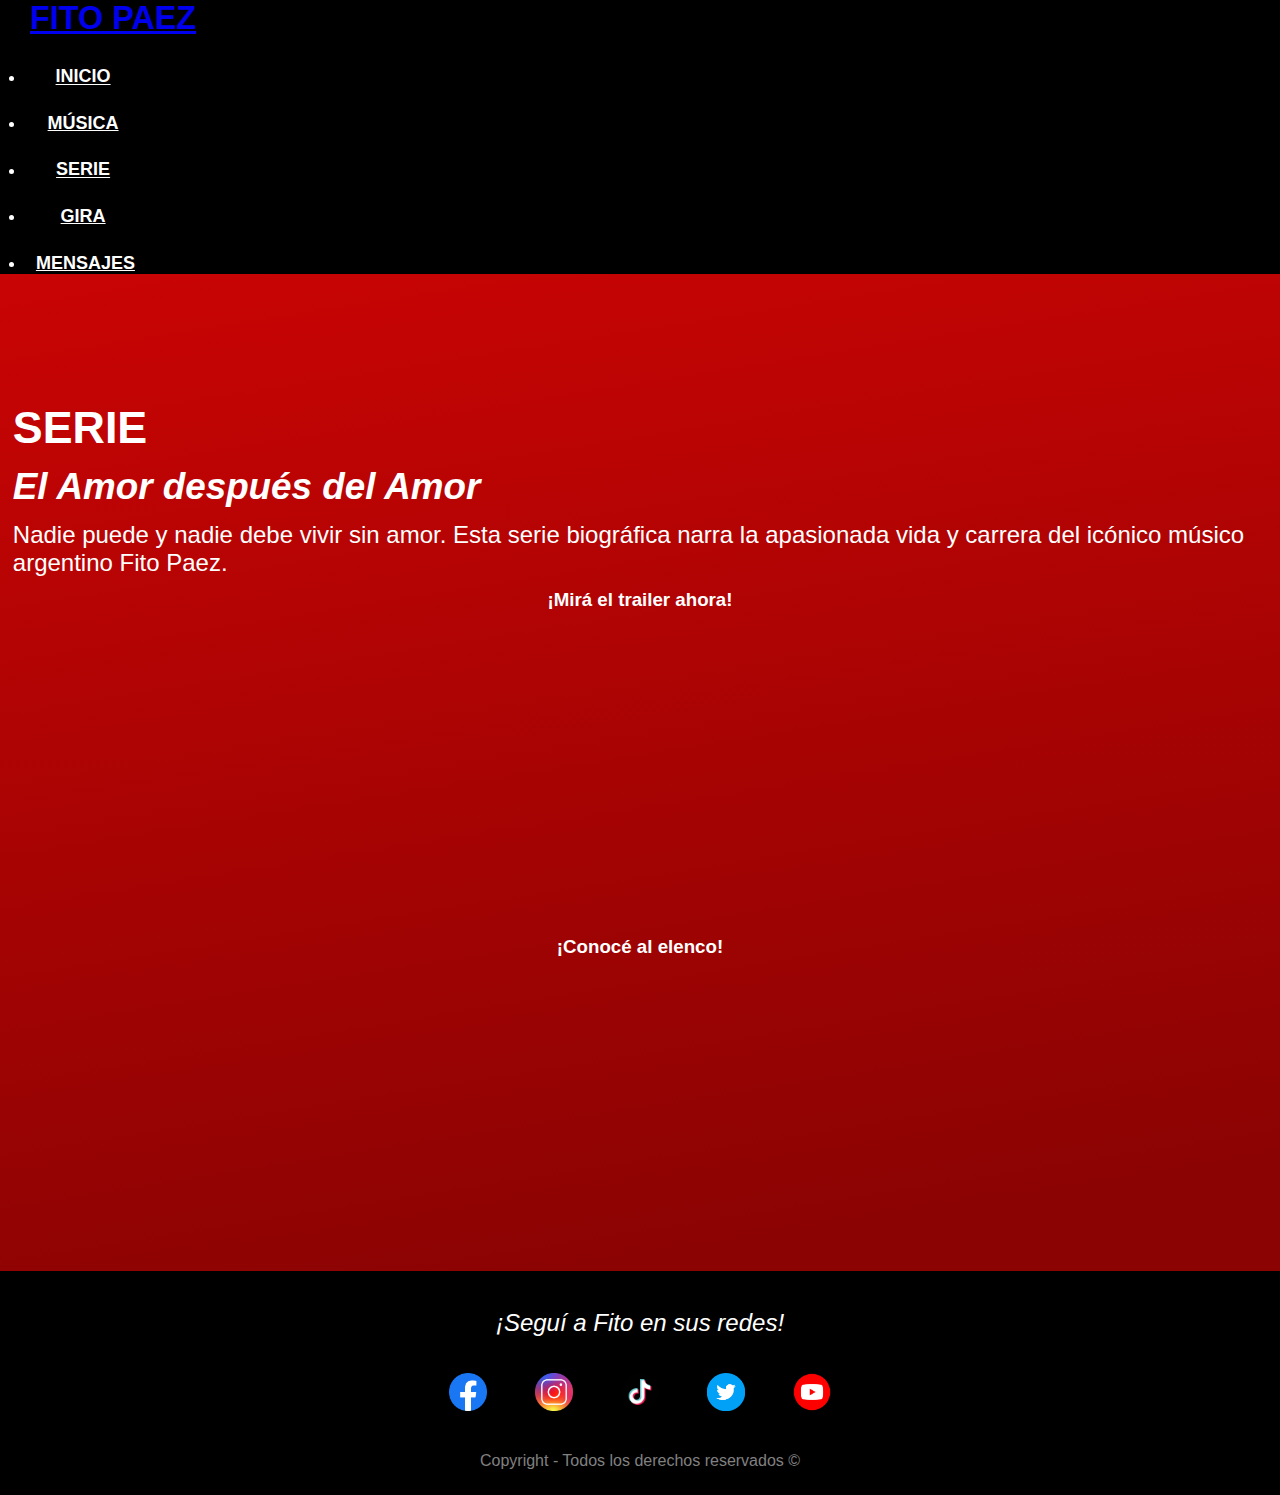
<file: serie.html>
<!DOCTYPE html>
<html lang="en">
    <head>
        <meta charset="UTF-8">
        <meta name="viewport" content="width=device-width, initial-scale=1.0">
                    <!--BOOTSTRAP-->
        <link href="https://cdn.jsdelivr.net/npm/bootstrap@5.3.1/dist/css/bootstrap.min.css" rel="stylesheet" integrity="sha384-4bw+/aepP/YC94hEpVNVgiZdgIC5+VKNBQNGCHeKRQN+PtmoHDEXuppvnDJzQIu9" crossorigin="anonymous">
        <link rel="icon" href="images.ico/fito-paez.ico"  >
        <meta name="viewport" content="width=device-width, initial-scale=1.0">
        <meta name="description"content="Bienvenidos a la Fan Page sobre Fito Paez">
        <meta name="author" content="Micaela Fernández">
        <meta name="keywords" content="Fito Paez, Adolfo Paez, Fito">
        <meta name="viewport" content="width=device-width, initial-scale=1.0">
                     <!--CSS-->
         <link rel="stylesheet" href="styles.css"><link>
         <title>Fito Paez</title>
    </head>
    <body>
         <header>
                <nav class="navbar navbar-expand-lg navbar-dark fixed-top" id="navbar">
                    <div class="container-fluid" id="navbar-letra">
                      <a class="navbar-brand"  href="index.html">FITO PAEZ</a>
                      <button class="navbar-toggler" type="button" data-bs-toggle="collapse" data-bs-target="#navbarNav" aria-controls="navbarNav" aria-expanded="false" aria-label="Toggle navigation">
                        <span class="navbar-toggler-icon"></span>
                      </button>
                      <div class="collapse navbar-collapse" id="navbarNav">
                        <ul class="navbar-nav ms-auto" >
                          <li class="nav-item">
                            <a class="nav-link" href="index.html" id="inicio">INICIO</a>
                          </li>
                          <li class="nav-item">
                            <a class="nav-link" href="musica.html" id="inicio">MÚSICA</a>
                          </li>
                          <li class="nav-item">
                            <a class="nav-link" href="serie.html" id="inicio">SERIE</a>
                          </li>
                          <li class="nav-item">
                            <a class="nav-link" href="gira.html" id="inicio">GIRA</a>
                          </li>
                          <li class="nav-item">
                            <a class="nav-link" href="mensajes.html" id="inicio">MENSAJES</a>
                          </li>
                        </ul>
                      </div>
                    </div>
                  </nav>
         </header>
         <main>
            <div class="container-fluid container-principal">
                <div class="row">
                    <div class="col">
                        <h1>SERIE</h1>
                    </div>
                </div>
                <div class="row">
                    <div class="col">
                        <h2 class="cursiva">El Amor después del Amor</h2>
                    </div> 
                </div>
                <div class="row">
                    <div class="col">
                         <p id="texto-serie">Nadie puede y nadie debe vivir sin amor. Esta serie biográfica narra la apasionada vida y carrera del icónico músico argentino Fito Paez.</P>
                    </div>
                </div>
                <div class="row mb-5">
                     <div class="col-lg-6">
                         <div class="row">
                             <div class="col">
                                 <h3>¡Mirá el trailer ahora!</h3>
                             </div>
                         </div>
                         <!--aca va el video del trailer-->
                         <div class="row">
                             <div class="col">
                                 <iframe class="centrado-multimedia" height="300px" width="100%" height="100%" src="https://www.youtube.com/embed/xUlJZ7AMaro" title="YouTube video player" frameborder="0" allow="accelerometer; autoplay; clipboard-write; encrypted-media; gyroscope; picture-in-picture; web-share" allowfullscreen></iframe>
                             </div>
                         </div>
                     </div>
                     <div class="col-lg-6">
                         <div class="row">
                             <div class="col">
                                 <h3>¡Conocé al elenco!</h3>
                             </div>
                         </div>
                         <!--aca va el video del elenco-->
                         <div class="row">
                             <div class="col">
                                 <iframe class="centrado-multimedia" height="300px" width="100%" src="https://www.youtube.com/embed/oJu1tFW4HLY" title="YouTube video player" frameborder="0" allow="accelerometer; autoplay; clipboard-write; encrypted-media; gyroscope; picture-in-picture; web-share" allowfullscreen></iframe>
                            </div>
                         </div>
                     </div>
                </div>
            </div>
         </main>
         <footer>
            <div class="container">
                <div class="row">
                    <div class="col cursiva">
                        <p>¡Seguí a Fito en sus redes!</p>
                    </div>
                </div>
                <div class="row">
                    <div class="col">
                        <ul class="ul-footer">
                            <li class="li-footer"><a href="https://www.facebook.com/fitopaez" target="_blank"> <Img src="images.ico/facebook.png" alt="icono de Facebook" style= "height: 38px; "></a></li>
                            <li class="li-footer"><a href="https://www.instagram.com/fitopaezmusica/" target="_blank"><Img src="images.ico/instagram.png" alt="icono de Instagram"style= "height: 38px;"></a></li>
                            <li class="li-footer"><a href="https://www.tiktok.com/@fitopaezmusica?_t=8dOUAxdplgb&_r=1" target="_blank"><Img src="images.ico/tiktok.png" alt="icono de Tik Tok"style= "height: 38px;"></a></li>
                            <li class="li-footer"><a href="https://twitter.com/fitopaezmusica?s=21&t=Vpx3ptD0hLdEtp0L-B7r9A" target="_blank"><Img src="images.ico/twitter.png" alt="icono de Twitter"style= "height: 38px;"></a></li>
                            <li class="li-footer"><a href="https://www.youtube.com/user/fitopaezoficial" target="_blank"><Img src="images.ico/youtube.png" alt="icono de youtube"style="height: 38px"></a></li>        
                      </ul>
                    </div>
                </div>
                <div class="row">
                    <div class="col">
                        <p id="copyright">Copyright - Todos los derechos reservados ©</p>  
                    </div>
                </div>
            </div>
         </footer>  
      <script src="https://cdn.jsdelivr.net/npm/bootstrap@5.3.1/dist/js/bootstrap.bundle.min.js" integrity="sha384-HwwvtgBNo3bZJJLYd8oVXjrBZt8cqVSpeBNS5n7C8IVInixGAoxmnlMuBnhbgrkm" crossorigin="anonymous"></script>
    </body>
</html>
</file>
<file: styles.css>
@charset "UTF-8";
* {
  padding: 0;
  margin: 0;
  box-sizing: border-box;
  font-family: Arial, Helvetica, sans-serif;
}

body {
  background: #d90404;
  background: linear-gradient(279deg, #d90404 0%, #8c0303 80%);
  background: -webkit-linear-gradient(279deg, #d90404 0%, #8c0303 80%);
  background: -moz-linear-gradient(279deg, #d90404 0%, #8c0303 80%);
  /* text-align: justify; para ctexto justificado y alineado*/
  color: #ffffff;
}
.container-principal{
  margin-top: 8rem;
}
.row {
  align-items: center;
  justify-content: center;
  padding: 0%;
  margin-bottom: 0;
  margin-top: 1%;
  margin-left: 1%;
  margin-right: 1%;
}

.col {
  align-self: center;
  justify-content: center;
}

.spotify {
  text-align: center;
  padding: 5px;
}

.centrado-multimedia {
max-width: 100%;
  display: block; /* Evita espacios adicionales debajo de la imagen */
}

button {
  padding: 12px 22px;
  border: unset;
  border-radius: 15px;
  color: #ffffff;
  z-index: 1;
  background: #000;
  position: relative;
  font-weight: 1000;
  font-size: 17px;
  -webkit-box-shadow: 4px 8px 19px -3px rgba(0, 0, 0, 0.27);
  box-shadow: 4px 8px 19px -3px rgba(0, 0, 0, 0.27);
  transition: all 250ms;
  overflow: hidden;
}

.boton-estilo {
  text-decoration: none; /* Elimina subrayado */
  color: inherit; /* Hereda el color del elemento padre */
}

/*
button::before {
  content: "";
  position: absolute;
  top: 0;
  left: 0;
  height: 100%;
  width: 0;
  border-radius: 15px;
  background-color: #ffffff;
  z-index: -1;
  -webkit-box-shadow: 4px 8px 19px -3px rgba(255, 255, 255, 0.27);
  box-shadow: 4px 8px 19px -3px rgba(255, 255, 255, 0.27);
  transition: all 250ms
}
*/
button:hover {
  color: gray;
}

button:hover::before {
  width: 100%;
}

h1 {

  margin-bottom: 0;
  font-weight: bold;
  font-size: 2.8rem;
}

h2 {
  font-size: 2.3rem;

}

h3 {
  text-align: center;
}

#navbarNav {
  background-color: #000;
}

#navbar {
  height: 13%;
  background-color: black;
}

#navbar-letra {
  font-size: large;
  font-weight: bold;
  padding: 0;
}

#inicio {
  color: #ffffff;
  padding: 2%;
  margin: 8px;
}

.navbar-brand {
  font-size: 180%;
  padding: 10px 30px;
}

.nav-item {
  width: 115px;
  text-align: center;
  margin: 2%;
}

.nav-item:hover {
  background-color: #d90404;
  background: linear-gradient(279deg, #d90404 0%, #8c0303 80%);
  background: -webkit-linear-gradient(279deg, #d90404 0%, #8c0303 80%);
  background: -moz-linear-gradient(279deg, #d90404 0%, #8c0303 80%); /* Cambia el color de fondo al pasar el mouse por encima */
}

p {
  font-size: 1.5em;
}

.cursiva {
  font-style: italic; /* Aplicar cursiva */
}

#texto-serie {
  font-size: x-large;
}

.table {
  border-collapse: collapse; /* Combina los bordes de las celdas */
}

.table th,
.table td {
  background-color: transparent;
  color: #ffffff;
  border: none;
}


td {
  font-weight: bold;
  font-size: medium;
}

/*FOOTER DE TODA LA PAGINA*/
footer {
  text-align: center;
  color: #ffffff;
  background-color: #000000;
  padding: 2%;
}

#copyright {
  font-size: medium;
  color: grey;
}

.ul-footer {
  display: flex;
  justify-content: center;
}

.li-footer {
  display: flex;
  padding: 2%;
}

/*# sourceMappingURL=styles.css.map */
</file>
